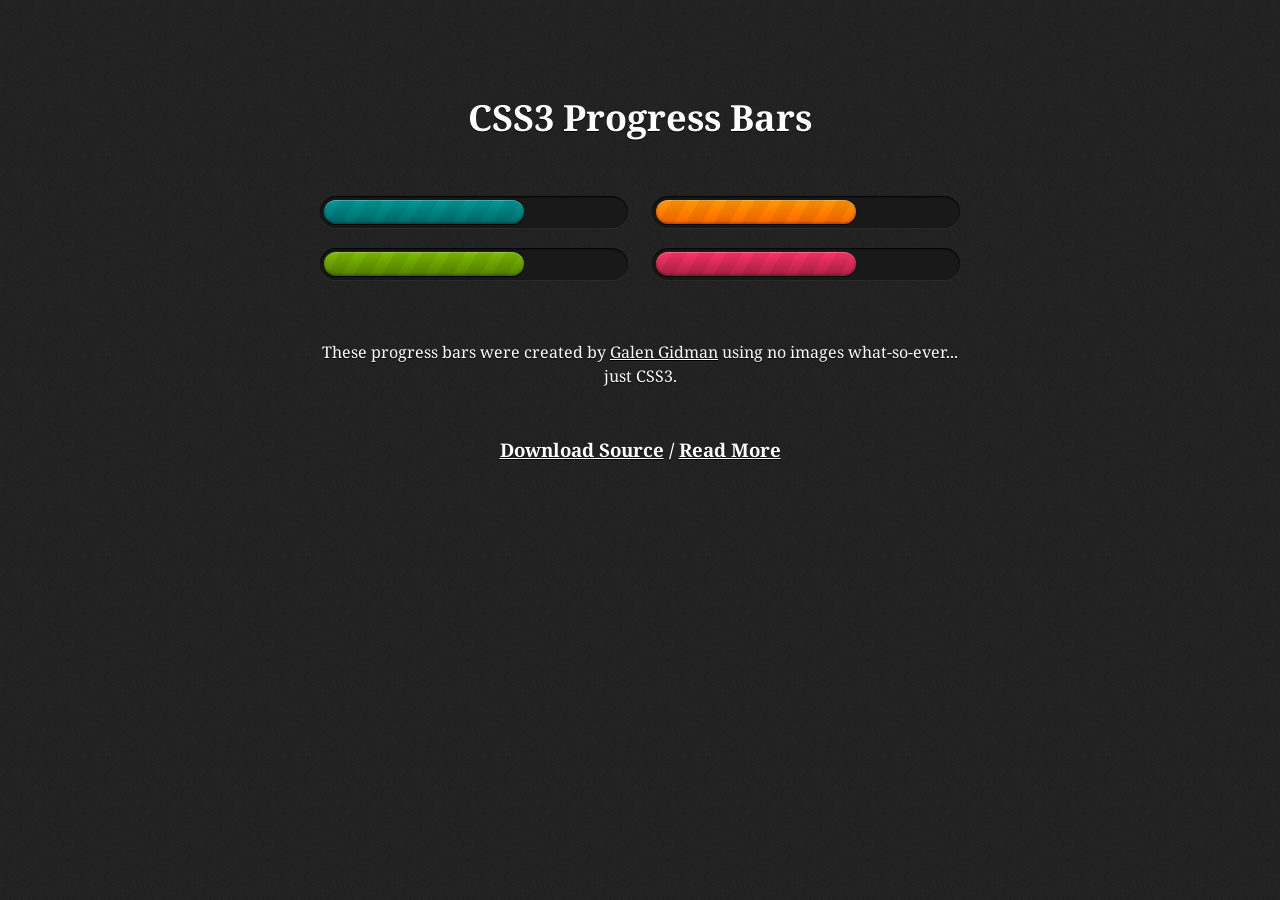
<file: IMAGES/psd/progress bars/index.html>
<!DOCTYPE html>
<html>
<head>
	<title>CSS3 Progress Bars</title>
	<meta charset="utf-8">
	<link rel="stylesheet" href="style.css">
</head>
<body>
	<div id="container">
		<h1>CSS3 Progress Bars</h1>
		<div id="bars-container">
			<div class="progress-bar blue"></div>
			<div class="progress-bar orange alt"></div>
			<div class="progress-bar green"></div>
			<div class="progress-bar pink alt"></div>
			<div class="clear"></div>
		</div>
		<p>These progress bars were created by <a href="http://galengidman.com/">Galen Gidman</a> using no images what-so-ever... just CSS3.</p>
		<h3><a href="http://galengidman.com/downloads/progress-bars.zip">Download Source</a> / <a href="http://galengidman.com/2010/12/20/css3-progress-bars/">Read More</a></h3>
	</div>
</div>
</body>
</html>
</file>
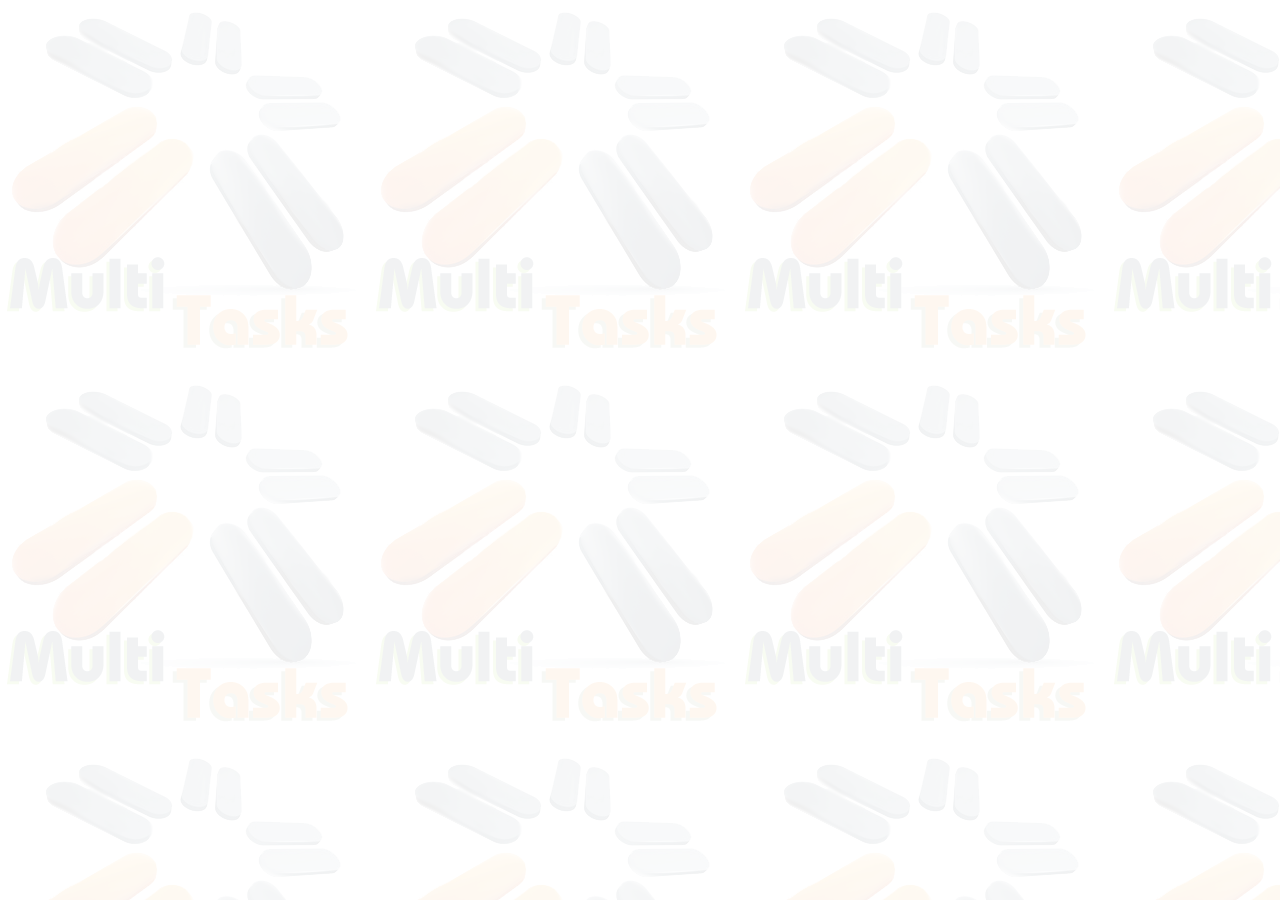
<file: blanco.htm>
﻿<!DOCTYPE html PUBLIC "-//W3C//DTD XHTML 1.0 Transitional//EN" "http://www.w3.org/TR/xhtml1/DTD/xhtml1-transitional.dtd">
<html xmlns="http://www.w3.org/1999/xhtml">
<head>
<meta http-equiv="Content-Type" content="text/html; charset=utf-8" />
<title>Untitled Document</title>
</head>

<body style="background-image:url(IMAGES/fondo.png);" >

</body>
</html>
</file>
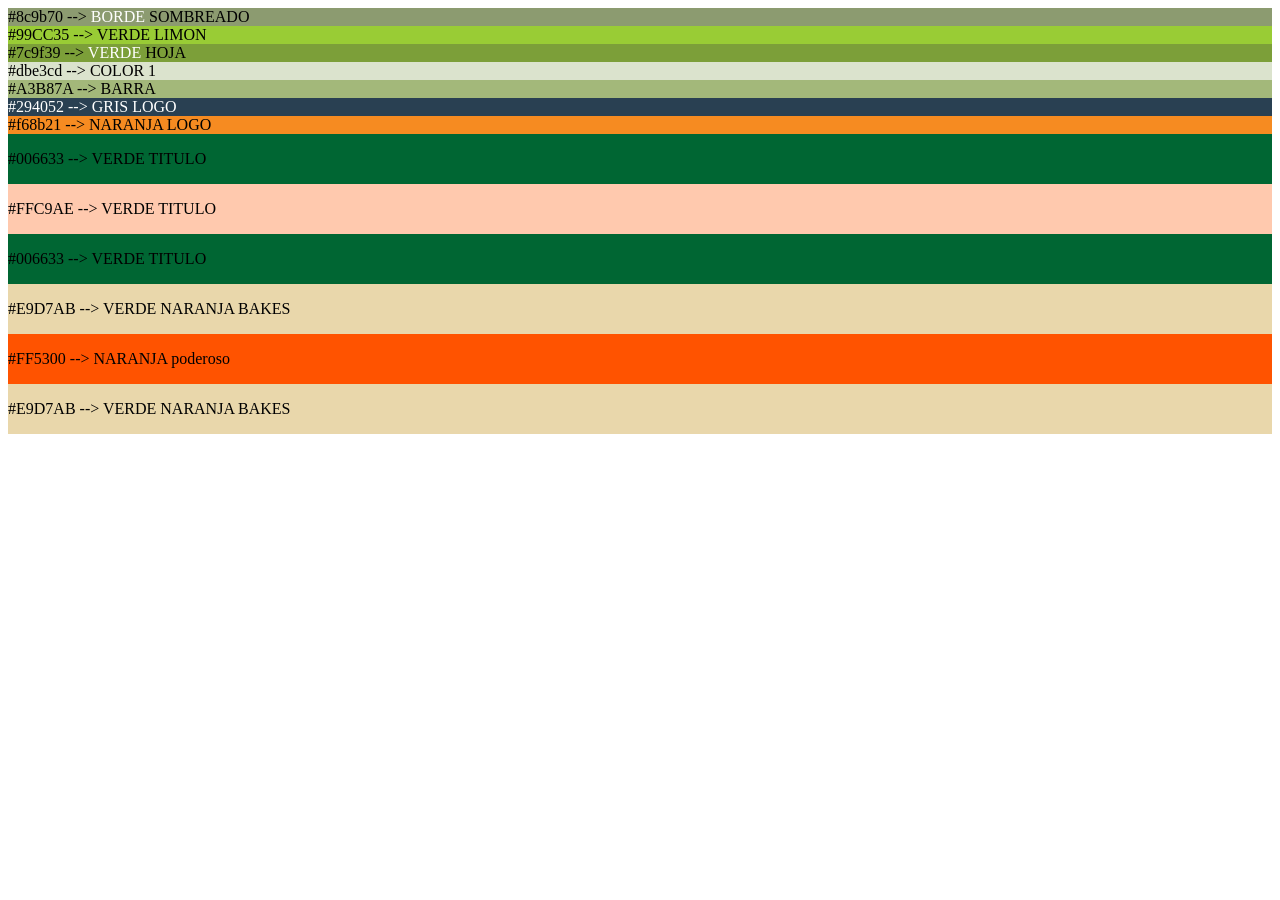
<file: pruebadecolores.html>
<!DOCTYPE html PUBLIC "-//W3C//DTD XHTML 1.0 Transitional//EN" "http://www.w3.org/TR/xhtml1/DTD/xhtml1-transitional.dtd">
<html xmlns="http://www.w3.org/1999/xhtml">
<head>
<meta http-equiv="Content-Type" content="text/html; charset=utf-8" />
<title>Untitled Document</title>
<style type="text/css">
.BLANO {
	color: #FFF;
}
</style>
</head>

<body>
<table width="100%" border="0" cellspacing="0" cellpadding="0">
  <tr>
    <td width="85%" bgcolor="#8c9b70">#8c9b70 --&gt; <span class="BLANO">BORDE</span> SOMBREADO</td>
  </tr>
  <tr>
    <td bgcolor="#99CC35">#99CC35 --&gt; VERDE LIMON </td>
  </tr>
  <tr>
    <td bgcolor="#7c9f39">#7c9f39 --&gt; <span class="BLANO">VERDE</span> HOJA</td>
  </tr>
  <tr>
    <td bgcolor="#dbe3cd">#dbe3cd --&gt; COLOR 1</td>
  </tr>
  <tr>
    <td bgcolor="#A3B87A">#A3B87A --&gt; BARRA</td>
  </tr>
  <tr>
    <td bgcolor="#294052" class="BLANO">#294052 --&gt; GRIS LOGO</td>
  </tr>
  <tr>
    <td bgcolor="#f68b21">#f68b21 --&gt; NARANJA LOGO</td>
  </tr>
  <tr>
    <td bgcolor="#006633"><p>#006633 --&gt; VERDE TITULO</p></td>
  </tr>
   <tr>
    <td bgcolor="#FFC9AE"><p>#FFC9AE --&gt; VERDE TITULO</p></td>
  </tr>
   <tr>
    <td bgcolor="#006633"><p>#006633 --&gt; VERDE TITULO</p></td>
  </tr>
   <tr>
    <td bgcolor="#E9D7AB"><p>#E9D7AB --&gt; VERDE NARANJA BAKES</p></td>
  </tr>
  <tr>
    <td bgcolor="#FF5300"><p>#FF5300 --&gt;  NARANJA poderoso</p></td>
  </tr>
  <tr>
    <td bgcolor="#E9D7AB"><p>#E9D7AB --&gt; VERDE NARANJA BAKES</p></td>
  </tr>
  
</table>

</body>
</html>
</file>
<file: IMAGES/psd/progress bars/style.css>
/* 

If you have any questions or comments feel free to shoot
be an email at galen@galengidman.com.

Cheers!

*/

/* ============================================================================ */

/* 

This is just some code to make the page look nice, but
it's not at all essential to making the progress bars
work. Feel free to ignore it.

*/

@import url(http://fonts.googleapis.com/css?family=Droid+Serif);*{margin:0;padding:0}body{width:640px;margin:auto;padding:100px 0 50px 0;background:url(body-bg.png) #222}#container{font:16px/24px 'Droid Serif',Georgia,serif;text-align:center;color:#fff;text-shadow:0 1px 0 #000}h1{font-size:36px;line-height:36px}h3{margin-top:50px}a{color:#fff}#bars-container{margin:50px 0}.progress-bar{float:left;margin:10px 0}.alt{float:right}.clear{clear:both}

/* ============================================================================ */

/*

This is where all the fun begins. From here on the code
is essential to making the progress bars work.

*/

/* progress bar base */
.progress-bar { 
  width: 300px;
  height: 24px;
  padding: 4px;
  background-color: #191919;
  border-radius: 16px;
  -webkit-border-radius: 16px;
  -moz-border-radius: 16px;
  box-shadow: inset 0 1px 2px #000,
    0 1px 0 #2b2b2b;
  -webkit-box-shadow: inset 0 1px 2px #000,
    0 1px 0 #2b2b2b;
  -moz-box-shadow: inset 0 1px 2px #000,
    0 1px 0 #2b2b2b;
}

/* code for the inner (colorful) part of the bar */
.progress-bar:before { 
  content: '';
  display: block;
  position: absolute;
  width: 200px;
  height: 24px;
  background: #999;
  border-radius: 12px;
  -webkit-border-radius: 12px;
  -moz-border-radius: 12px;
  box-shadow: inset 0 1px 0 rgba(255, 255, 255, 0.3), 
   inset 0 -1px 3px rgba(0, 0, 0, 0.4), 
   0 1px 1px #000;
  -webkit-box-shadow: inset 0 1px 0 rgba(255, 255, 255, 0.3),
    inset 0 -1px 3px rgba(0, 0, 0, 0.4),
    0 1px 1px #000;
  -moz-box-shadow: inset 0 1px 0 rgba(255, 255, 255, 0.3),
    inset 0 -1px 3px rgba(0, 0, 0, 0.4),
    0 1px 1px #000;
}

/* code to stripe the bars */
.progress-bar:after { 
  content: '|||||||||||||';
  display: block;
  position: absolute;
  width: 200px;
  height: 24px;
  overflow: hidden;
  border-radius: 12px;
  -webkit-border-radius: 12px;
  -moz-border-radius: 12px;
  transform: skewX(-30deg);
  -webkit-transform: skewX(-30deg);
  -moz-transform: skewX(-30deg);
  -o-transform: skewX(-30deg);
  font:bold 120px/80px sans-serif;
  letter-spacing: -6px;
  color: #000;
  opacity: 0.06;
}

/* code for the colors */
.blue:before { 
  background: #099;
  background: -webkit-gradient(linear, 0% 0%, 0% 100%, from(#099), to(#006A6B));
  background: -moz-linear-gradient(top, #099, #006A6B);
}

.pink:before { 
  background: #f09;
  background: -webkit-gradient(linear, 0% 0%, 0% 100%, from(#f36), to(#AC2246));
  background: -moz-linear-gradient(top, #f36, #AC2246);
}

.green:before { 
  background: #7EBD01;
  background: -webkit-gradient(linear, 0% 0%, 0% 100%, from(#7EBD01), to(#568201));
  background: -moz-linear-gradient(top, #7EBD01, #568201);
}

.orange:before { 
  background: #f90;
  background: -webkit-gradient(linear, 0% 0%, 0% 100%, from(#f90), to(#f60));
  background: -moz-linear-gradient(top, #f90, #f60);
}
</file>
